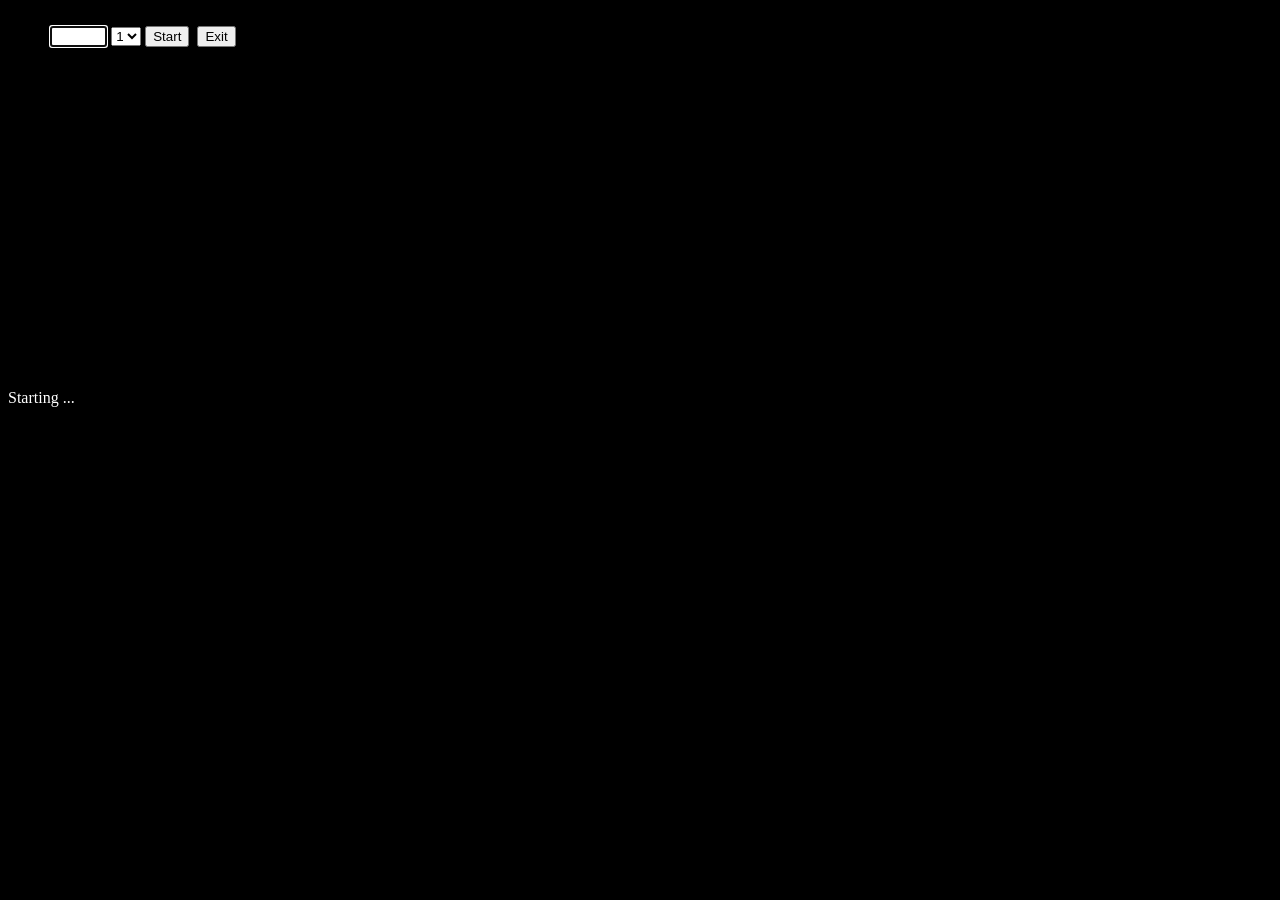
<file: XMMonitorDSH/XMMonitorDSH.html>
<html>
<head>
    <!--
    XMMonitorDSH is an alternative client app for Android smartphones of recent design but having low resources.
    Use this for low cost smartphones that have Android 6.0/above but have 1 Gig or less of working RAM.
    (For old smartphones Android 4.0.4 to Android 5.1 use "XMMonitorDSL")

    XMMonitorDSH is part of the XMRemoteMonitor project - programming devices to act as monitoring cameras
    Licensed under the "Open Source" Apache License, Version 2.0.
    See files LICENSE and Attribution-HOWTO.md in the parent project root.
    https://github.com/manukautech/XMRemoteMonitor
    In brief, a generous license with some attribution rights reserved  
    -->
    <meta name="viewport" content="width=device-width">
    <script src='file:///android_asset/app.js'></script>
    <script src="diff-cam-engine-xjpc.js"></script>
    <script>
        //Server app root URL
        var requestAppUrl = "https://placeholder.example.com";
        var debug = true;
        //Image working resolution - best results are with the phone vertical.
        //We find we get reasonable results with the phone horizontal with w and h the same.
        //If you can stay with the phone always vertical as recommended, then you can have
        //settings like w = 800, h = 1200 with higher values giving better quality but using
        //more internet data which is an issue if you are buying mobile data allowances.
        var w = 800;
        var h = 800;

        //2019-01-03 JPC add capability for repeat send attempts when internet connectivity is marginal
        var lockTimeStart = (new Date()).getTime();
        var lockTimeout = 30000; //30 seconds
        //2018-12-26 JPC trigger override capture without motion detection on long timeout
        var overrideTimeout = 900000; //900 seconds ie 15 min

        var xvideo;
        var xcanvas;
        var isSendingLock = false;
        var hasReadSettings = false;

        //Setup AJAX  refs
        //https://www.w3schools.com/xml/ajax_xmlhttprequest_send.asp
        //https://www.w3schools.com/js/js_ajax_http.asp
        var xmlhttp = new XMLHttpRequest();

        function scheduledActive() {
            //uncomment next statement "return true;" to switch off scheduling
            //return true;

            //Scheduled active from 7pm to 6:30am on week-nights plus all weekend
            //'return true' effect is to capture images on motion detection
            //'return false' effect is to NOT capture images on motion detection
            //.. but do take a "keep session alive" placeholder photo every 15 min.
            var d = new Date();
            //Remain active through the weekend
            if (d.getDay() == 6 || d.getDay() == 0) {
                return true;
            }
            var dayMinutes = d.getHours() * 60 + d.getMinutes();
            if (dayMinutes >= 19 * 60) {
                //Operate after 7 pm
                return true;
            } else if (dayMinutes <= 6 * 60 + 30) {
                //Operate before 6:30am
                return true;
            }
            return false;
        }

        //Called after application is started.
        function OnStart() {
            //app.ShowPopup(testString());
        }

        function xstart() {
            xvideo = document.getElementById('xcam');
            xcanvas = document.getElementById('xmotion');
            oeMonitor = document.getElementById("Monitor");

            //user permission not needed for an app
            //navigator.mediaDevices.getUserMedia({video:true; audio: false}).
            //    then((stream) => { xvideo.srcObject = stream; });

            //Initialise the DiffCamEngine libary for image capture
            //using the rear-facing camera on phones
            DiffCamEngine.init(
                {
                    scoreThreshold: 50,
                    imageMimeType: "image/jpeg",
                    jpegQuality: 0.5,
                    facingCamera: "environment",
                    captureWidth: w,
                    captureHeight: h,
                    //2018-12-26 JPC increase captureIntervalTime from 100ms
                    captureIntervalTime: 200,
                    video: xvideo,
                    motionCanvas: xcanvas,
                    initSuccessCallback: initSuccess,
                    initErrorCallback: initError,
                    captureCallback: xcapture
                });

            //Initialise AJAX
            //setup AJAX
            xmlhttp.onreadystatechange = function () {
                ajaxCallback();
            };

            //Confirm connection and read the app settings
            var requestUrl = requestAppUrl + "/Home/GetSettings";
            xmlhttp.open("POST", requestUrl, true);
            //xmlhttp.setRequestHeader("Content-type", "application/x-www-form-urlencoded");
            var formData = new FormData();
            formData.append("IsImageDownload", false);
            formData.append("IsAuth", true);
            formData.append("AccessKey", document.getElementById("AccessKey").value);
            isSendingLock = true;
            xmlhttp.send(formData);
            lockTimeStart = (new Date()).getTime();
            monitor("Connection testing and login ...");
        }

        function initSuccess() {
            DiffCamEngine.start();
        }

        function initError() {
            app.ShowPopup('Error on camera initialisation');
        }

        function xcapture(payload) {
            //2019-01-03 JPC add capability for repeat send attempts when internet connectivity is marginal
            var timeStart = (new Date()).getTime();
            if (timeStart > lockTimeStart + lockTimeout) {
                isSendingLock = false;
            }

            var isCaptureOverride = false;
            if (timeStart >= lockTimeStart + overrideTimeout - 1000 && !isSendingLock) {
                isCaptureOverride = true;
            }

            if (isSendingLock) return;

            //20190107 JPC scheduled times
            if (!scheduledActive() && !isCaptureOverride) {
                monitor("Scheduled off, ignore " + xgetTime());
                return;
            }

            if (payload.hasMotion || isCaptureOverride) {
                try {
                    var request;
                    var options;
                    if (scheduledActive()) {
                        request = payload.getURL();
                        //handle the jpeg or png prefix section
                        var headerLength = request.indexOf(";base64,") + 8;
                        request = request.slice(headerLength);
                        options = "base64";
                    } else {
                        request = "";
                        options = "placeholder";
                    }

                    var formData = new FormData();
                    formData.append("CameraNumber", document.getElementById("CameraNumber").value);
                    formData.append("AccessKey", document.getElementById("AccessKey").value);
                    formData.append("ImageBase64", request);
                    formData.append("Options", options);

                    var msg;
                    if (isCaptureOverride) {
                        msg = "Override at ";
                    } else {
                        msg = "Sending at ";
                    }
                    msg += xgetTime();
                    msg += " " + request.length + " chars ";
                    if (debug) msg += ",&nbsp;&nbsp; data=..." + request.slice(350, 357) + "..."
                    monitor(msg);

                    xmlhttp.open("POST", requestAppUrl + "/Home/ImagePost", true);
                    //xmlhttp.setRequestHeader("Content-type", "application/x-www-form-urlencoded");
                    isSendingLock = true;
                    xmlhttp.send(formData);
                    //2019-01-03 JPC timeout for unlock
                    lockTimeStart = timeStart;
                } catch (ex) {
                    app.ShowPopup("ERROR in capture processing: " + ex.message);
                }
            }
        }


        function ajaxCallback() {
            if (xmlhttp.readyState === 4 && xmlhttp.status === 200) {
                var response = xmlhttp.responseText;
                isSendingLock = false;
                //our AJAX methods return json strings so can use same json handling
                //function xreceive as SignalR
                xreceive(response);
            }
        }

        //SignalR and AJAX responses in json format both handled by this one function
        function xreceive(response) {
            var jsonObject = JSON.parse(response);
            if (response.indexOf("issuccess") > -1 && !jsonObject.issuccess) {
                isSendingLock = true;
                monitor(jsonObject.message);
                app.ShowPopup(jsonObject.message);
            } else if (jsonObject.categoryid && jsonObject.categoryid == 20) {
                if (jsonObject.debug) debug = true;
                monitor(jsonObject.message);
                hasReadSettings = true;
            } else if (jsonObject.categoryid && jsonObject.categoryid == 21) {
                monitor("Image saved OK at " + xgetTime());
            } else {
                app.ShowPopup(response + "ERROR: Data from server is badly formatted or otherwise not making sense.")
            }
            //if (debug) DebugDisplay(response);
        }

        //Returns local time in format HH:mm:ss.sss example 21:03:16.812
        function xgetTime() {
            var d = new Date();
            var hours = ("00" + d.getHours()).slice(-2);
            var minutes = ("00" + d.getMinutes()).slice(-2);
            var seconds = ("00" + d.getSeconds()).slice(-2);
            var decimalSeconds = ("000" + d.getMilliseconds()).slice(-3).slice(0, 2);
            nowTime = hours + ":" + minutes + ":" + seconds + "." + decimalSeconds;
            return nowTime;
        }

        function monitor(msg) {
            oeMonitor.innerHTML = msg + "<br />" + oeMonitor.innerHTML;
            var s = oeMonitor.innerHTML.toString();
            if (s.length > 180) {
                //2019-01-30 JPC works with "<br" but not with "<br />"
                var i = s.lastIndexOf("<br");
                oeMonitor.innerHTML = s.slice(0, i);
            }
        }

    </script>
</head>
<body onload="app.Start()" style="background-color:black">
    Motion Detection<br />
    Code: <input type="password" id="AccessKey" value="" size="5" autofocus />
    <select id="CameraNumber">
        <option value="1">1</option>
        <option value="2">2</option>
        <option value="3">3</option>
        <option value="4">4</option>
        <option value="5">5</option>
    </select>
    <button onclick="xstart();">Start</button>&nbsp;
    <button onclick="app.Exit();">Exit</button>
    <br /><br />
    <video id="xcam" muted autoplay style="width:60%;max-width:640px;"></video>
    <canvas id="xmotion" width="0" height="0"></canvas>
    <br />
    <!-- 2019-01-30 JPC important that div Monitor has some starting text
     else function monitor above will not work -->
    <div id="Monitor" style="color:white;width:100%">Starting ... </div>
</body>
</html>
</file>
